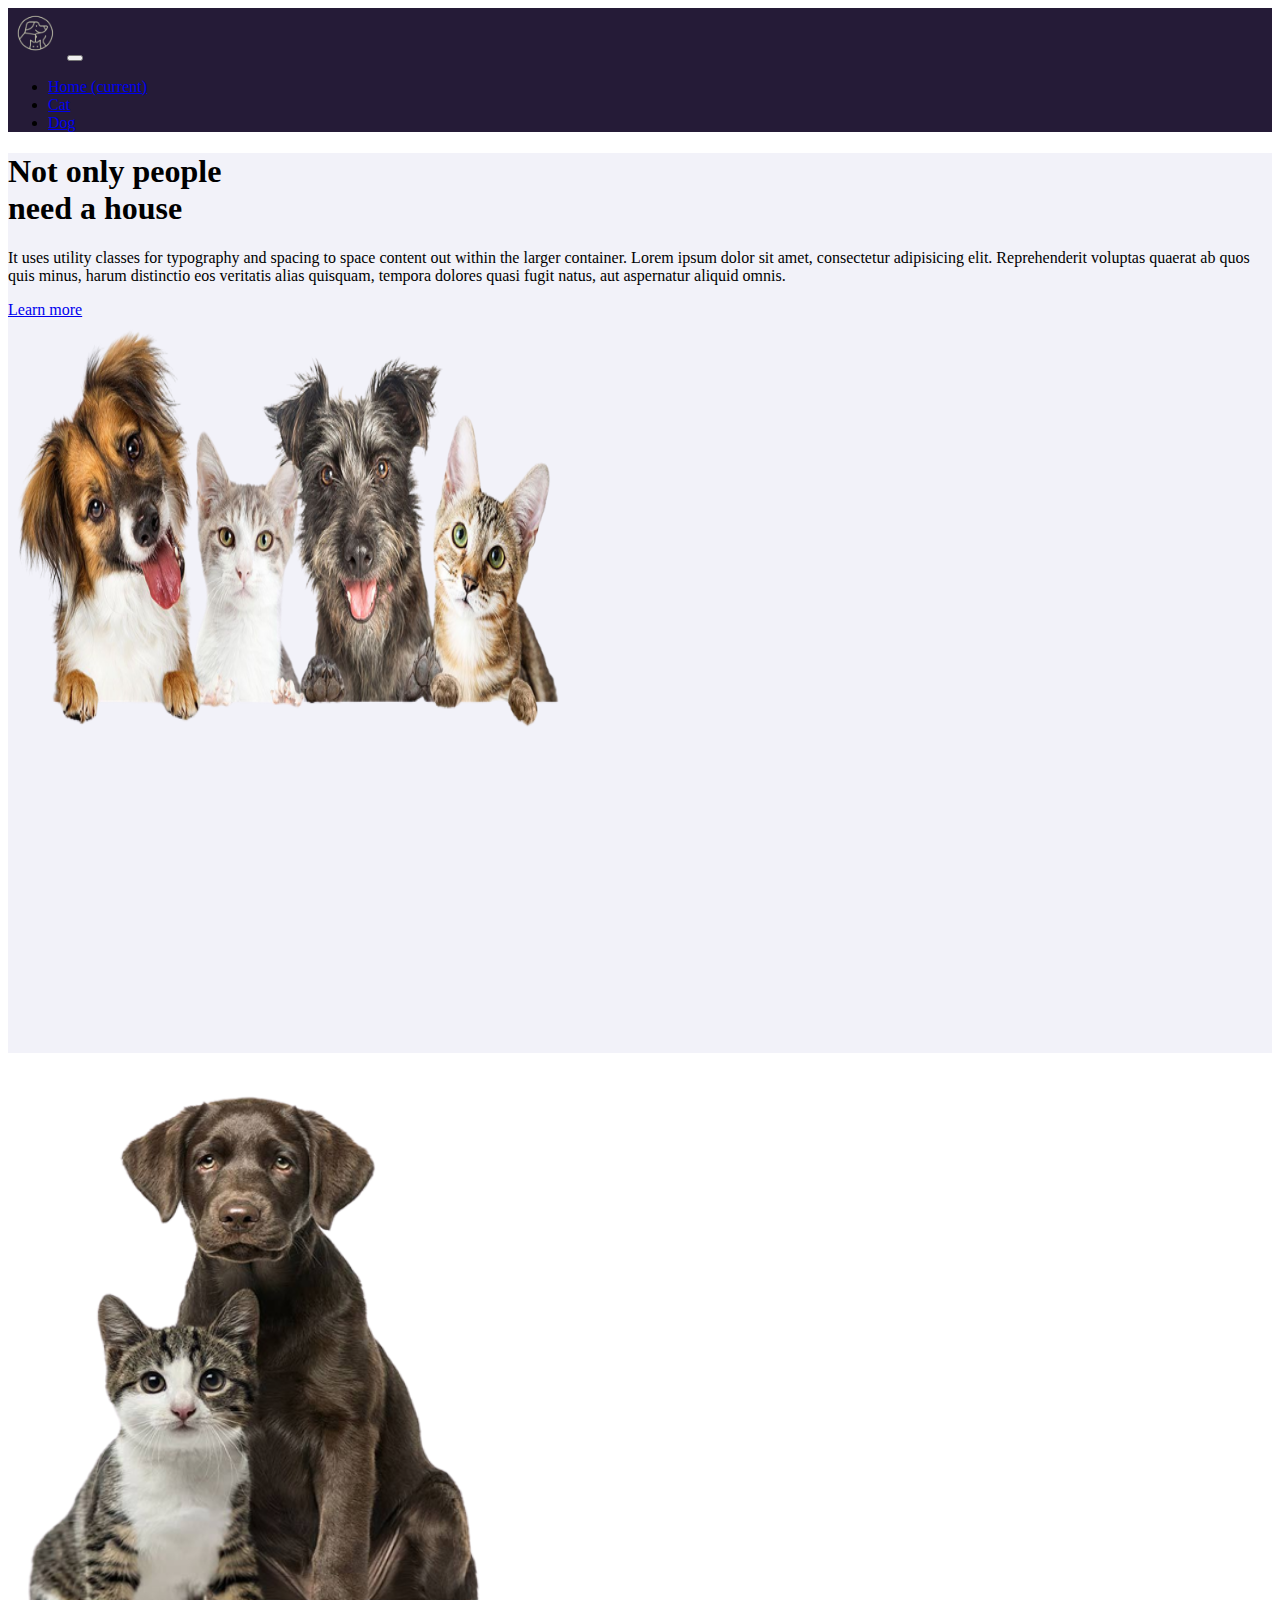
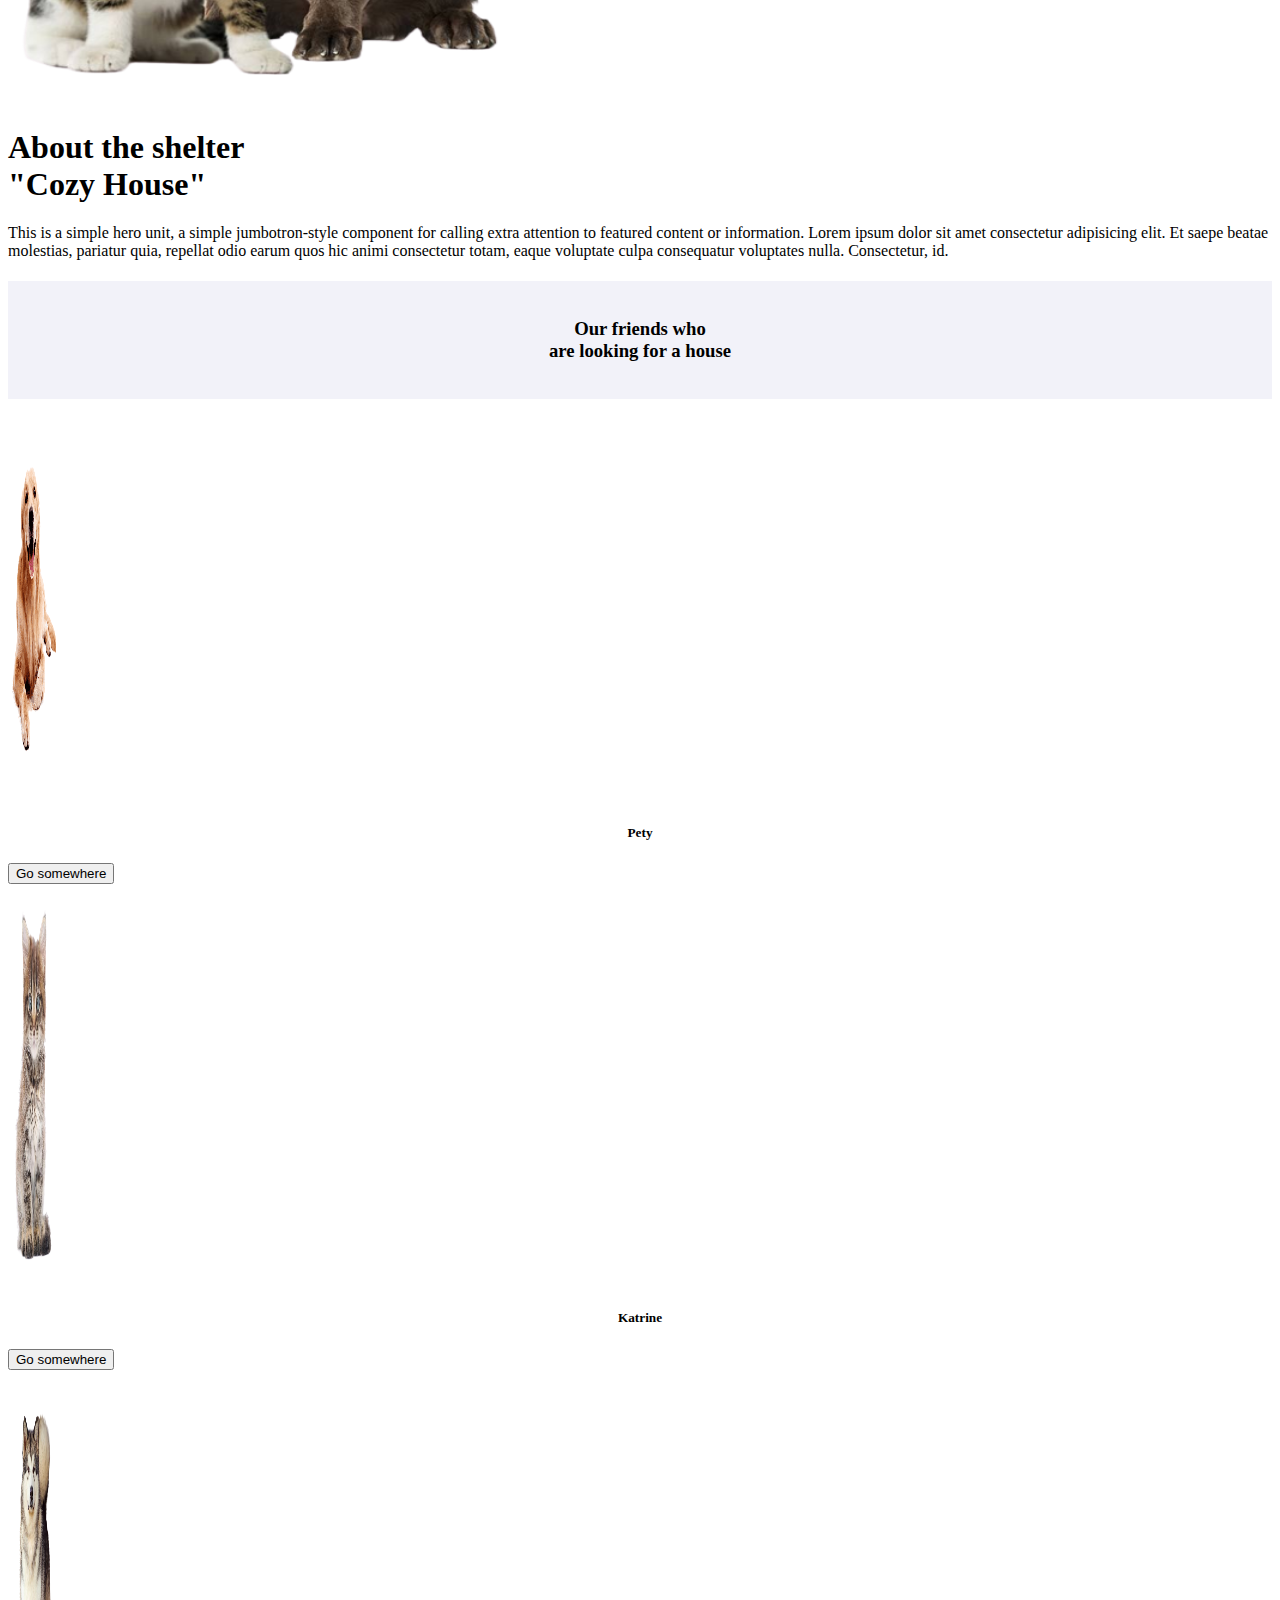
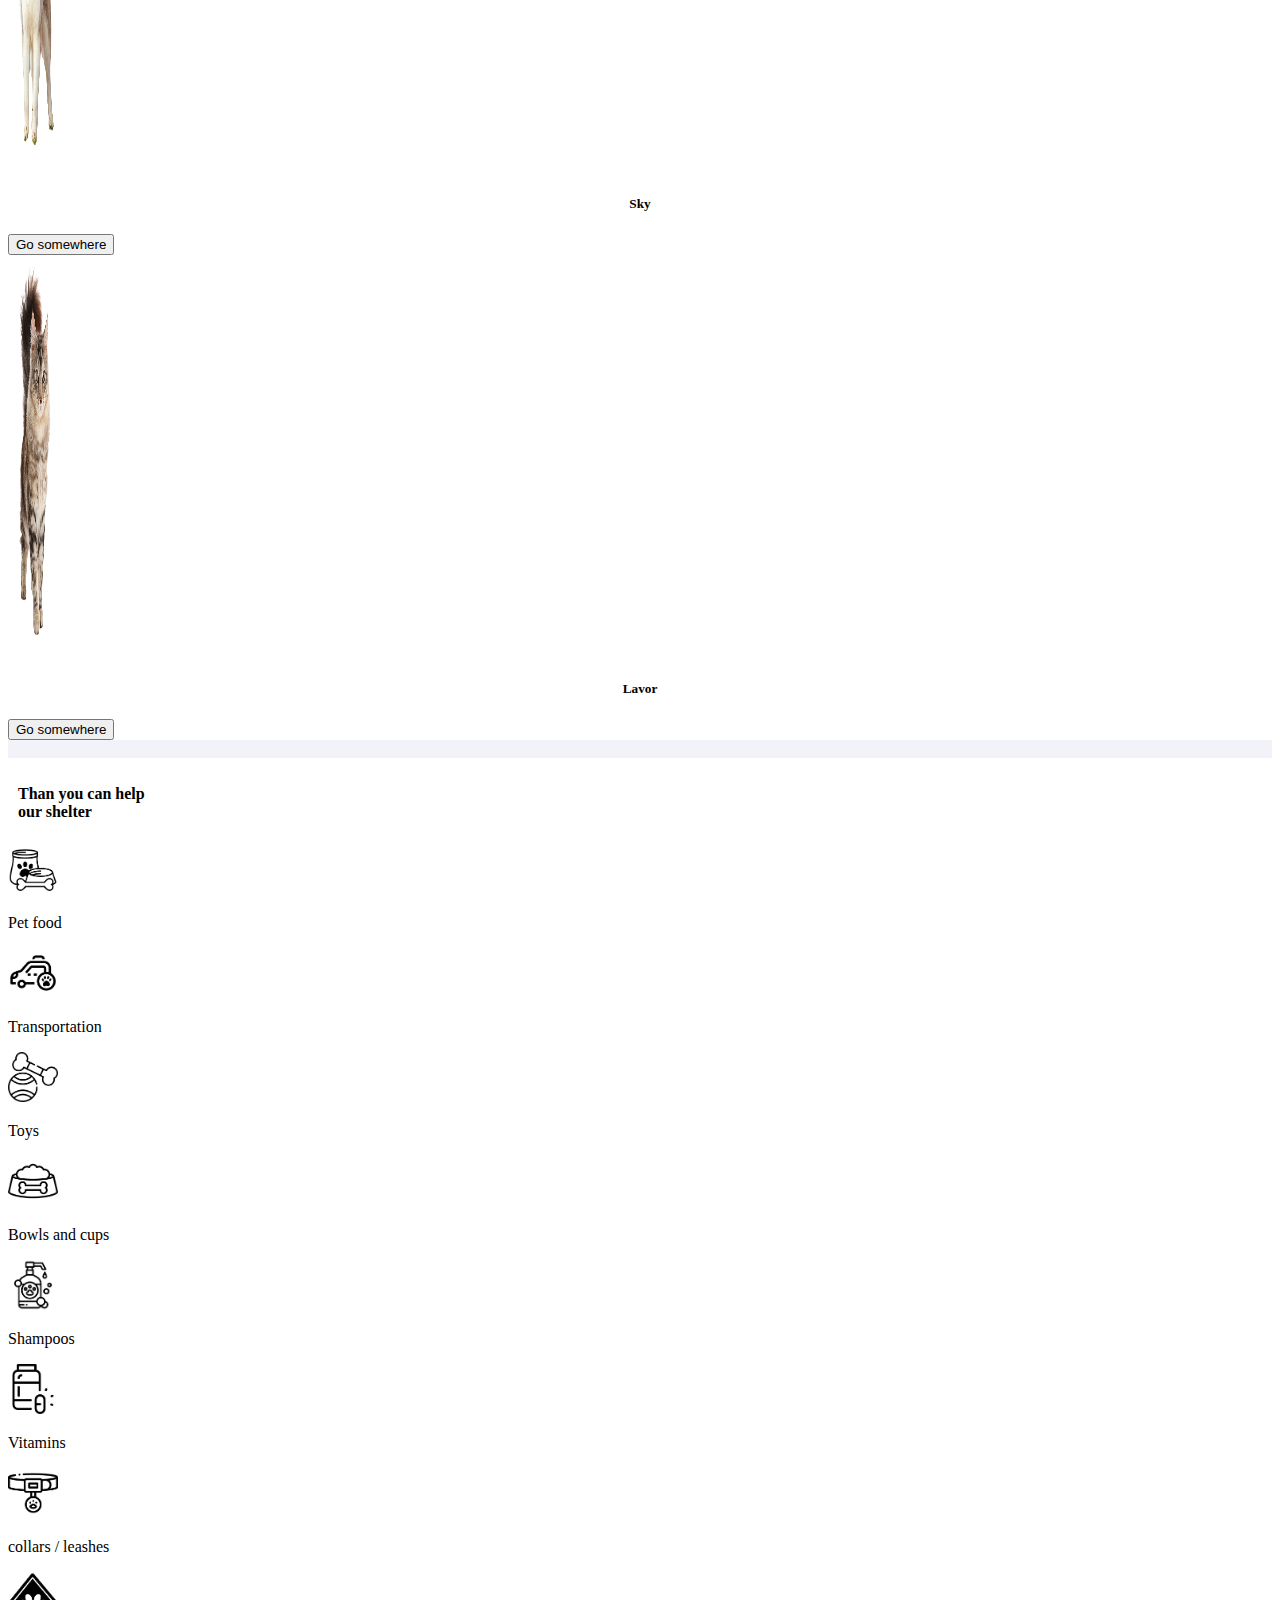
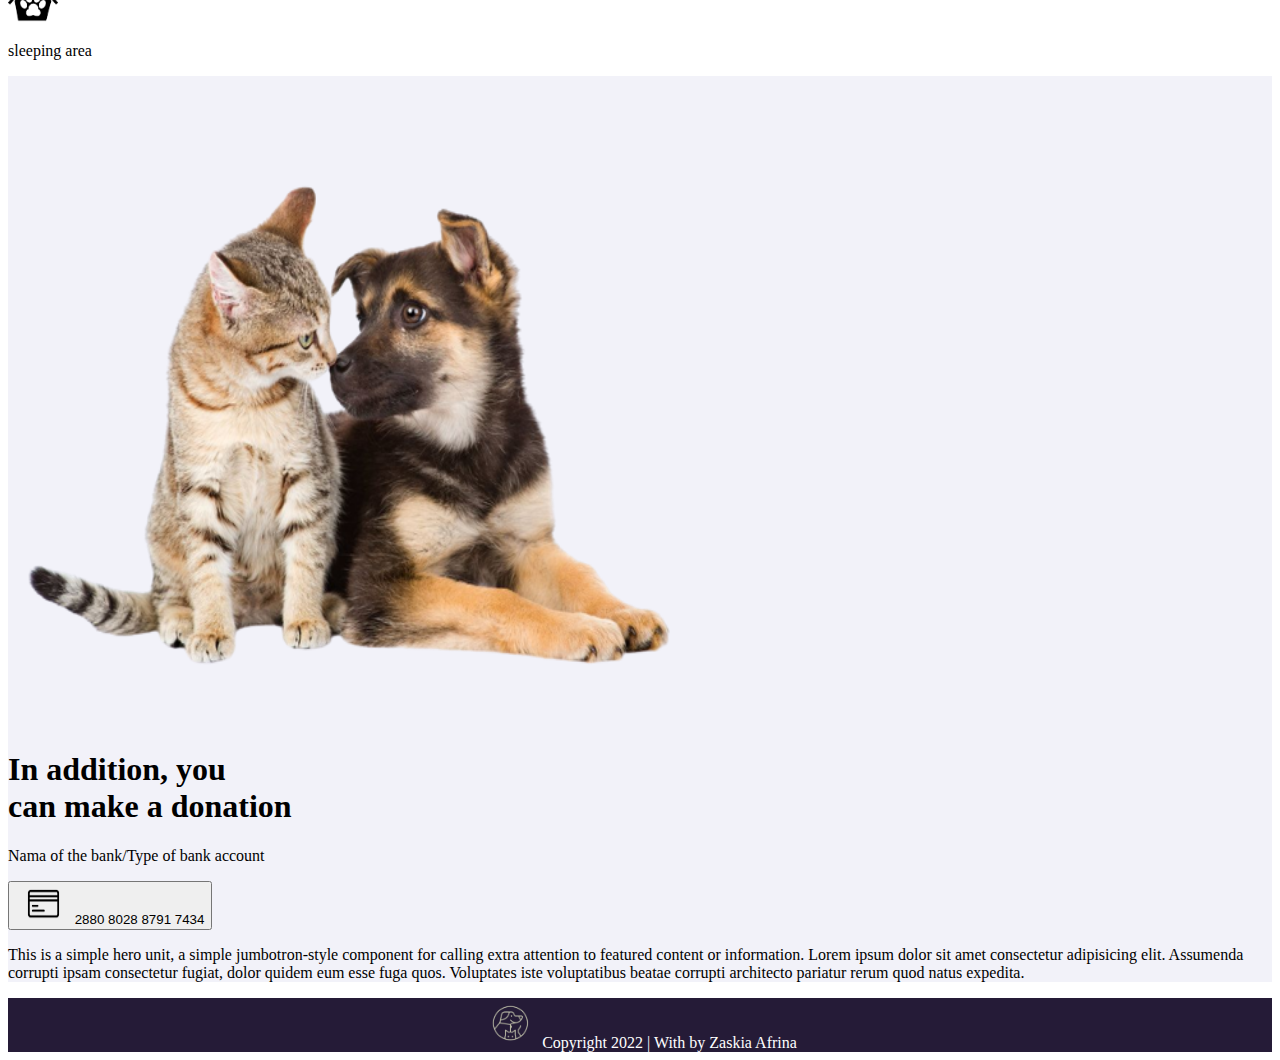
<file: index.html>
<!doctype html>
<html lang="en">
  <head>
    <!-- Required meta tags -->
    <meta charset="utf-8">
    <meta name="viewport" content="width=device-width, initial-scale=1, shrink-to-fit=no">

    <!-- Bootstrap CSS -->
    <link rel="stylesheet" href="https://cdn.jsdelivr.net/npm/bootstrap@4.6.2/dist/css/bootstrap.min.css" integrity="sha384-xOolHFLEh07PJGoPkLv1IbcEPTNtaed2xpHsD9ESMhqIYd0nLMwNLD69Npy4HI+N" crossorigin="anonymous">
    <link rel="stylesheet" href="style1.css">

    <title>pet shop</title>
  </head>
  <body>
    <!-- Navbar -->
      <nav class="navbar navbar-expand-lg navbar-dark fixed-top">
        <div class="container">
         <img src="logo.png" width="55" height="50" alt="">
         <button class="navbar-toggler" type="button" data-toggle="collapse" data-target="#navbarNav" aria-controls="navbarNav" aria-expanded="false" aria-label="Toggle navigation">
           <span class="navbar-toggler-icon"></span>
         </button>
         <div class="collapse navbar-collapse" id="navbarNav">
           <ul class="navbar-nav ml-auto">
             <li class="nav-item active">
               <a class="nav-link" href="#">Home <span class="sr-only">(current)</span></a>
             </li>
             <li class="nav-item">
               <a class="nav-link" href="cat.html">Cat</a>
             </li>
             <li class="nav-item">
               <a class="nav-link" href="dog.html">Dog</a>
             </li>
           </ul>
         </div>
        </div>
       </nav>

    <!-- Akhir Navbar -->

    <!-- jumbotron -->
    <div class="jumbotron d-flex align-items-center ">
<div class="container">
  <div class="row d-flex align-items-center">
    <div class="col-sm-6"><h1 class="display-4">Not only people<br>need a house</h1>
      <p>It uses utility classes for typography and spacing to space content out within the larger container. Lorem ipsum dolor sit amet, consectetur adipisicing elit. Reprehenderit voluptas quaerat ab quos quis minus, harum distinctio eos veritatis alias quisquam, tempora dolores quasi fugit natus, aut aspernatur aliquid omnis.</p>
      <a href="#" class="btn btn-secondary btn-lg rounded-pill" role="button" aria-pressed="true">Learn more</a>
    </div>
       <div class="col-sm-6">
        <img src="satu.png" width="560" height="470" alt="">
       </div>
       
      </div>
</div>
      </div>


    <!-- Akhir Carousel -->

      <div class="benner">
        <div class="container">
            <div class="row d-flex align-items-center">
                <div class="col-sm-6"> <img src="anjj.png" width="500" height="650"></div>          
                <div class="col-sm-6"> <h1 class="display-4">About the shelter<br>"Cozy House"</h1>
                    <p class="lead">This is a simple hero unit, a simple jumbotron-style component for calling extra attention to featured content or information. Lorem ipsum dolor sit amet consectetur adipisicing elit. Et saepe beatae molestias, pariatur quia, repellat odio earum quos hic animi consectetur totam, eaque voluptate culpa consequatur voluptates nulla. Consectetur, id.</p>     
            </div>
        </div>
        </div>
      </div>
    <!-- Akhir Jumbotron -->

    <!-- card -->
    <br><div class="konten">
          <br><h3 align="center">Our friends who<br>are looking for a house</h3><br>
          <div class="row">
              <div class="col-sm-3">
                  <div class="card">
                      <img src="za1.png" width="50" height="400" class="card-img-top" alt="...">
                      <div class="card-body">
                        <h5 class="card-title" align="center">Pety</h5>
                        <button type="button" class="btn btn-outline-secondary rounded-pill">Go somewhere</button>
                      </div>
                    </div>    
              </div>
              <div class="col-sm-3">
                  <div class="card">
                      <img src="kucing.png" width="50" height="400" class="card-img-top" alt="...">
                      <div class="card-body">
                        <h5 class="card-title" align="center">Katrine</h5>
                        <button type="button" class="btn btn-outline-secondary rounded-pill">Go somewhere</button>
                      </div>
                    </div>    
              </div>
              <div class="col-sm-3">
                  <div class="card">
                      <img src="alaskan.png" width="50" height="400" class="card-img-top" alt="...">
                      <div class="card-body">
                        <h5 class="card-title" align="center">Sky</h5>
                        <button type="button" class="btn btn-outline-secondary rounded-pill">Go somewhere</button>
                      </div>
                    </div>                         
              </div>
              <div class="col-sm-3">
                <div class="card">
                    <img src="za3.png" width="50" height="400" class="card-img-top" alt="...">
                    <div class="card-body">
                      <h5 class="card-title" align="center">Lavor</h5>
                      <button type="button" class="btn btn-outline-secondary rounded-pill">Go somewhere</button>
                    </div>
                  </div>                         
            </div>
          </div>
          <br>
      </div>
    <!-- akhir card -->

    <!-- ketagori -->
    <div class="container mt-5 mb-5">
      <div class="judul-kategori bg-light">
        <h4 class="text-center text-dark">Than you can help<br>our shelter</h4>
      </div>
      <div class="row text-center row-kategori mt-3">
        <div class="col-lg-3 col-md-3 col-sm-4 col-6">
          <div class="Kategori">
            <a href=""><img src="makan.png" class="img-kategori mt-3" /></a>
            <p class="mt-1">Pet food</p>
          </div>
        </div>
        <div class="col-lg-3 col-md-3 col-sm-4 col-6">
          <div class="Kategori">
            <a href=""><img src="transportation.png" class="img-kategori mt-3" /></a>
            <p class="mt-1">Transportation</p>
          </div>
        </div>
        <div class="col-lg-3 col-md-3 col-sm-4 col-6">
          <div class="menu-kategori">
            <a href=""><img src="toys.png" class="img-kategori mt-3" /></a>
            <p class="mt-1">Toys</p>
          </div>
        </div>
        <div class="col-lg-3 col-md-3 col-sm-4 col-6">
          <div class="menu-kategori">
            <a href=""><img src="makan2.png" class="img-kategori mt-3" /></a>
            <p class="mt-1">Bowls and cups</p>
          </div>
        </div>
        <div class="col-lg-3 col-md-3 col-sm-4 col-6">
          <div class="menu-kategori">
            <a href=""><img src="shamp.png" class="img-kategori mt-3" /></a>
            <p class="mt-1">Shampoos</p>
          </div>
        </div>
        <div class="col-lg-3 col-md-3 col-sm-4 col-6">
          <div class="menu-kategori">
            <a href=""><img src="vitamin.png" class="img-kategori mt-3" /></a>
            <p class="mt-1">Vitamins</p>
          </div>
        </div>
        <div class="col-lg-3 col-md-3 col-sm-4 col-6">
          <div class="menu-kategori">
            <a href=""><img src="les.png" class="img-kategori mt-3" /></a>
            <p class="mt-1">collars / leashes</p>
          </div>
        </div>
        <div class="col-lg-3 col-md-3 col-sm-4 col-6">
          <div class="menu-kategori">
            <a href=""><img src="rumah.png" class="img-kategori mt-3" /></a>
            <p class="mt-1">sleeping area</p>
          </div>
        </div>
      </div>
    </div>
    <!-- akhir ketagori -->

    <div class="zaskia">
      <div class="benner">
        <div class="row d-flex align-items-center">
            <div class="col-sm-6"> <img src="ki2.png" width="700" height="650"></div>          
            <div class="col-sm-6"> <h1 class="display-4">In addition, you<br>can make a donation</h1>
              <p class="lead">Nama of the bank/Type of bank account</p>
              <button type="button" class="btn btn-secondary btn-sm" > <img src="kartu.png" width="55" height="40"> 2880 8028 8791 7434</button>
                <p class="lead">This is a simple hero unit, a simple jumbotron-style component for calling extra attention to featured content or information. Lorem ipsum dolor sit amet consectetur adipisicing elit. Assumenda corrupti ipsam consectetur fugiat, dolor quidem eum esse fuga quos. Voluptates iste voluptatibus beatae corrupti architecto pariatur rerum quod natus expedita.</p>     
             </div>
        </div>
  </div>
    </div>

  <!-- footer -->
    <div class="footer" align="center">
      <img src="logo.png" width="55" height="50">
      <span class="text-light">Copyright 2022 | With <i class="bi bi-heart-fill text-danger"></i> by Zaskia Afrina</a></span>
    </div>
    <!-- akhir footer -->

    

    <!-- Optional JavaScript; choose one of the two! -->

    <!-- Option 1: jQuery and Bootstrap Bundle (includes Popper) -->
    <script src="https://cdn.jsdelivr.net/npm/jquery@3.5.1/dist/jquery.slim.min.js" integrity="sha384-DfXdz2htPH0lsSSs5nCTpuj/zy4C+OGpamoFVy38MVBnE+IbbVYUew+OrCXaRkfj" crossorigin="anonymous"></script>
    <script src="https://cdn.jsdelivr.net/npm/bootstrap@4.6.2/dist/js/bootstrap.bundle.min.js" integrity="sha384-Fy6S3B9q64WdZWQUiU+q4/2Lc9npb8tCaSX9FK7E8HnRr0Jz8D6OP9dO5Vg3Q9ct" crossorigin="anonymous"></script>

    <!-- Option 2: Separate Popper and Bootstrap JS -->
    <!--
    <script src="https://cdn.jsdelivr.net/npm/jquery@3.5.1/dist/jquery.slim.min.js" integrity="sha384-DfXdz2htPH0lsSSs5nCTpuj/zy4C+OGpamoFVy38MVBnE+IbbVYUew+OrCXaRkfj" crossorigin="anonymous"></script>
    <script src="https://cdn.jsdelivr.net/npm/popper.js@1.16.1/dist/umd/popper.min.js" integrity="sha384-9/reFTGAW83EW2RDu2S0VKaIzap3H66lZH81PoYlFhbGU+6BZp6G7niu735Sk7lN" crossorigin="anonymous"></script>
    <script src="https://cdn.jsdelivr.net/npm/bootstrap@4.6.2/dist/js/bootstrap.min.js" integrity="sha384-+sLIOodYLS7CIrQpBjl+C7nPvqq+FbNUBDunl/OZv93DB7Ln/533i8e/mZXLi/P+" crossorigin="anonymous"></script>
    -->
  </body>
</html>
</file>
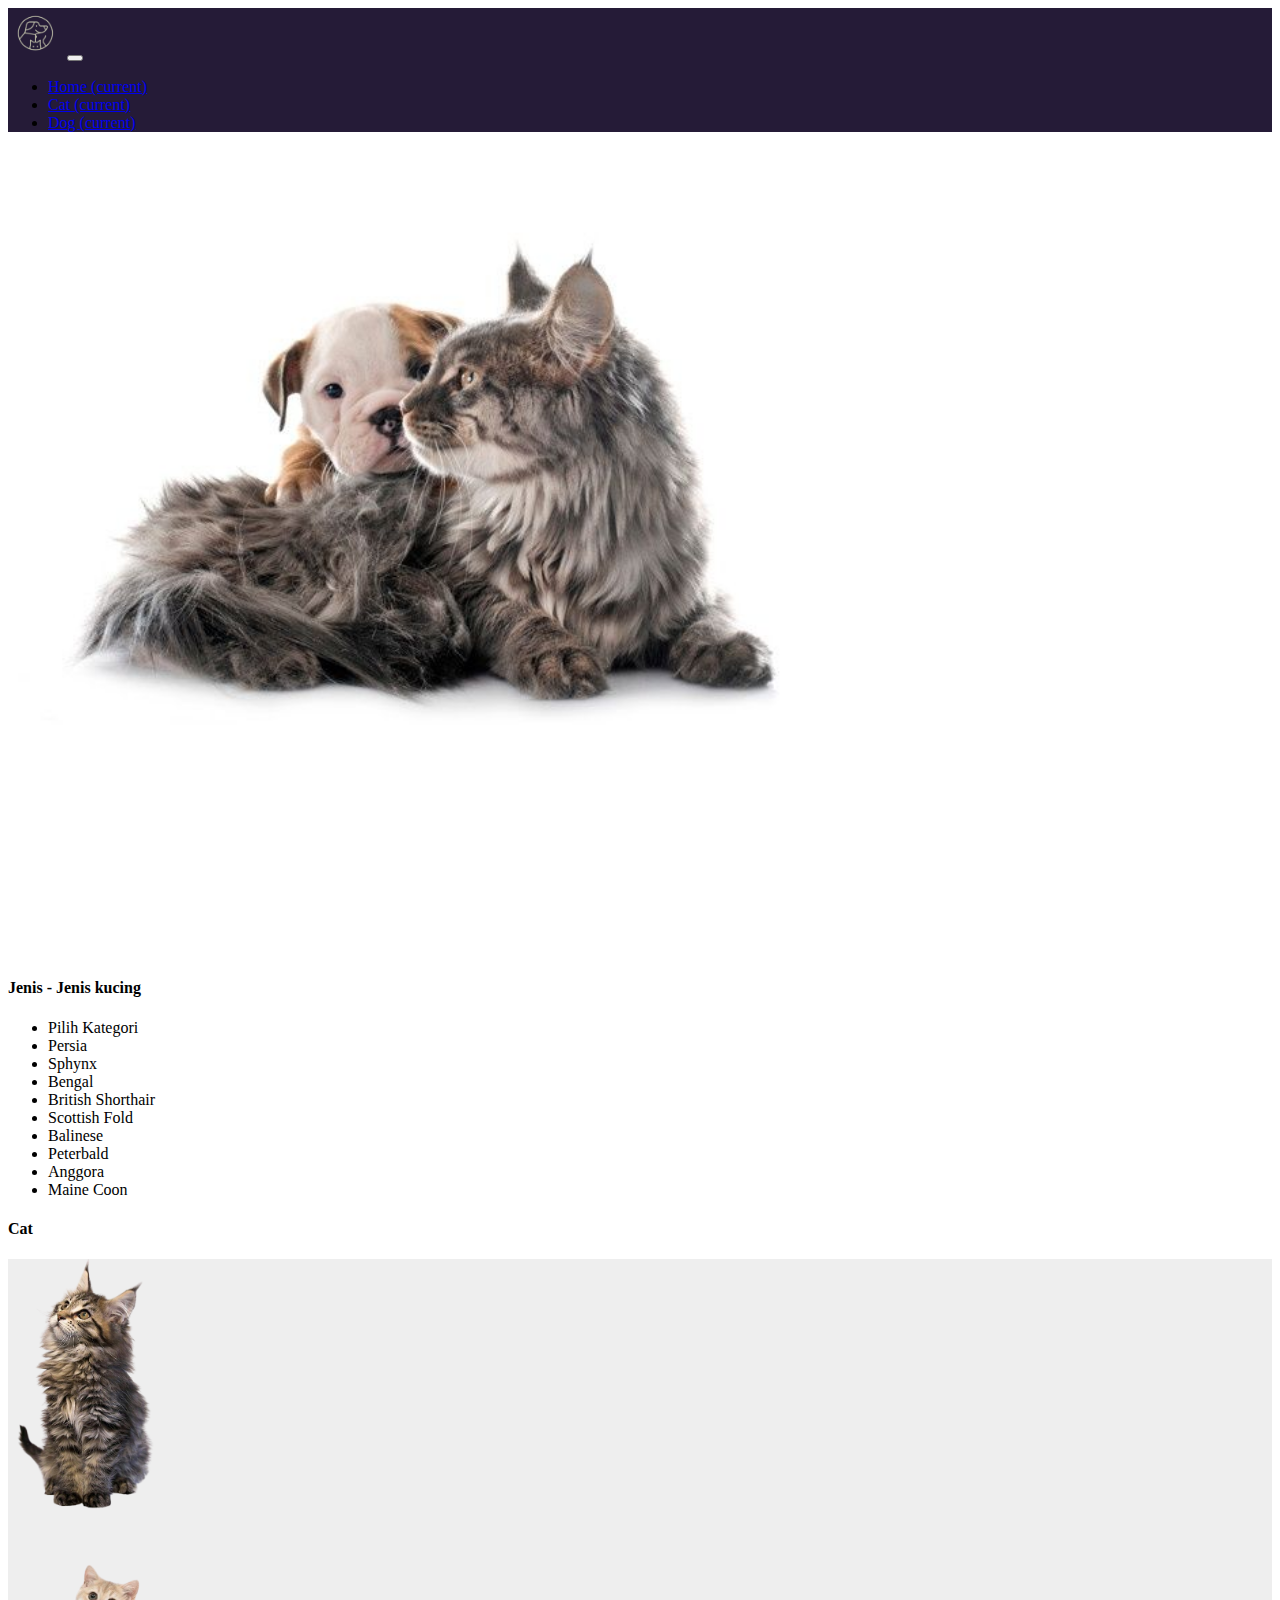
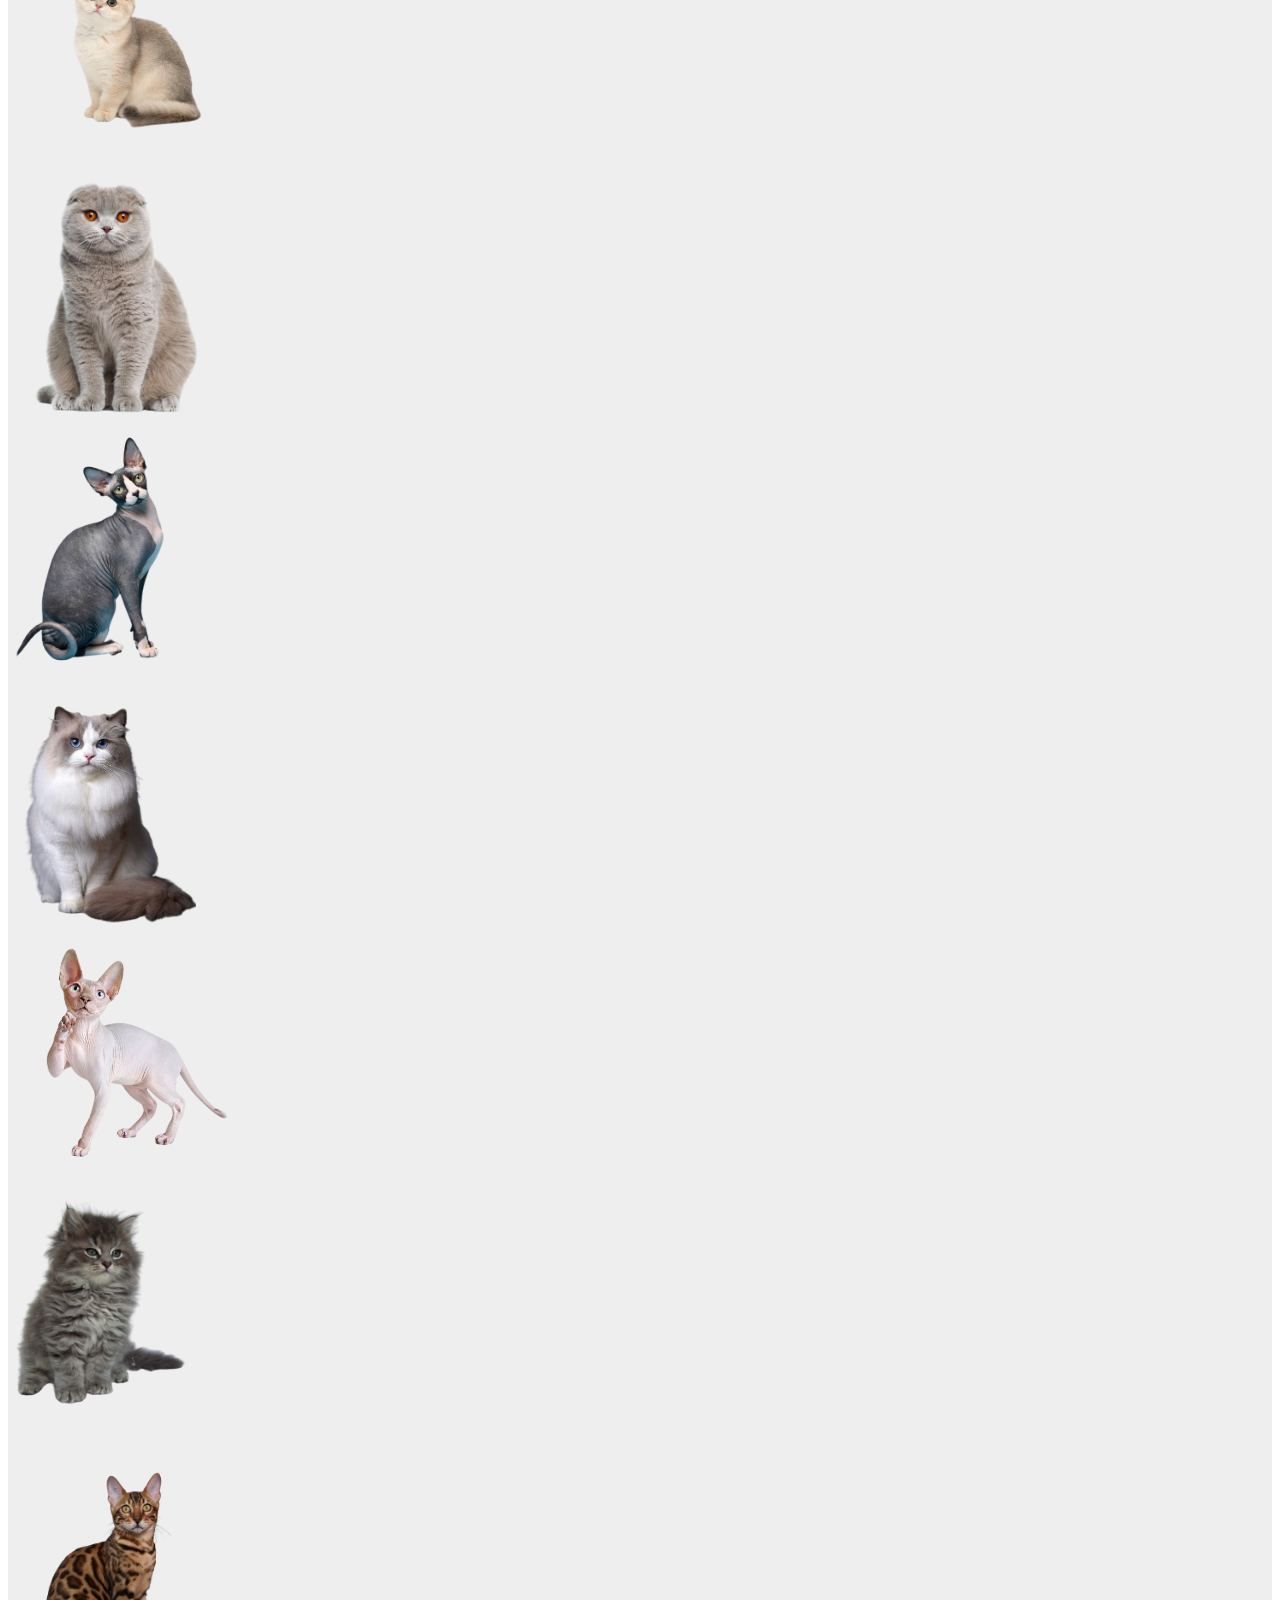
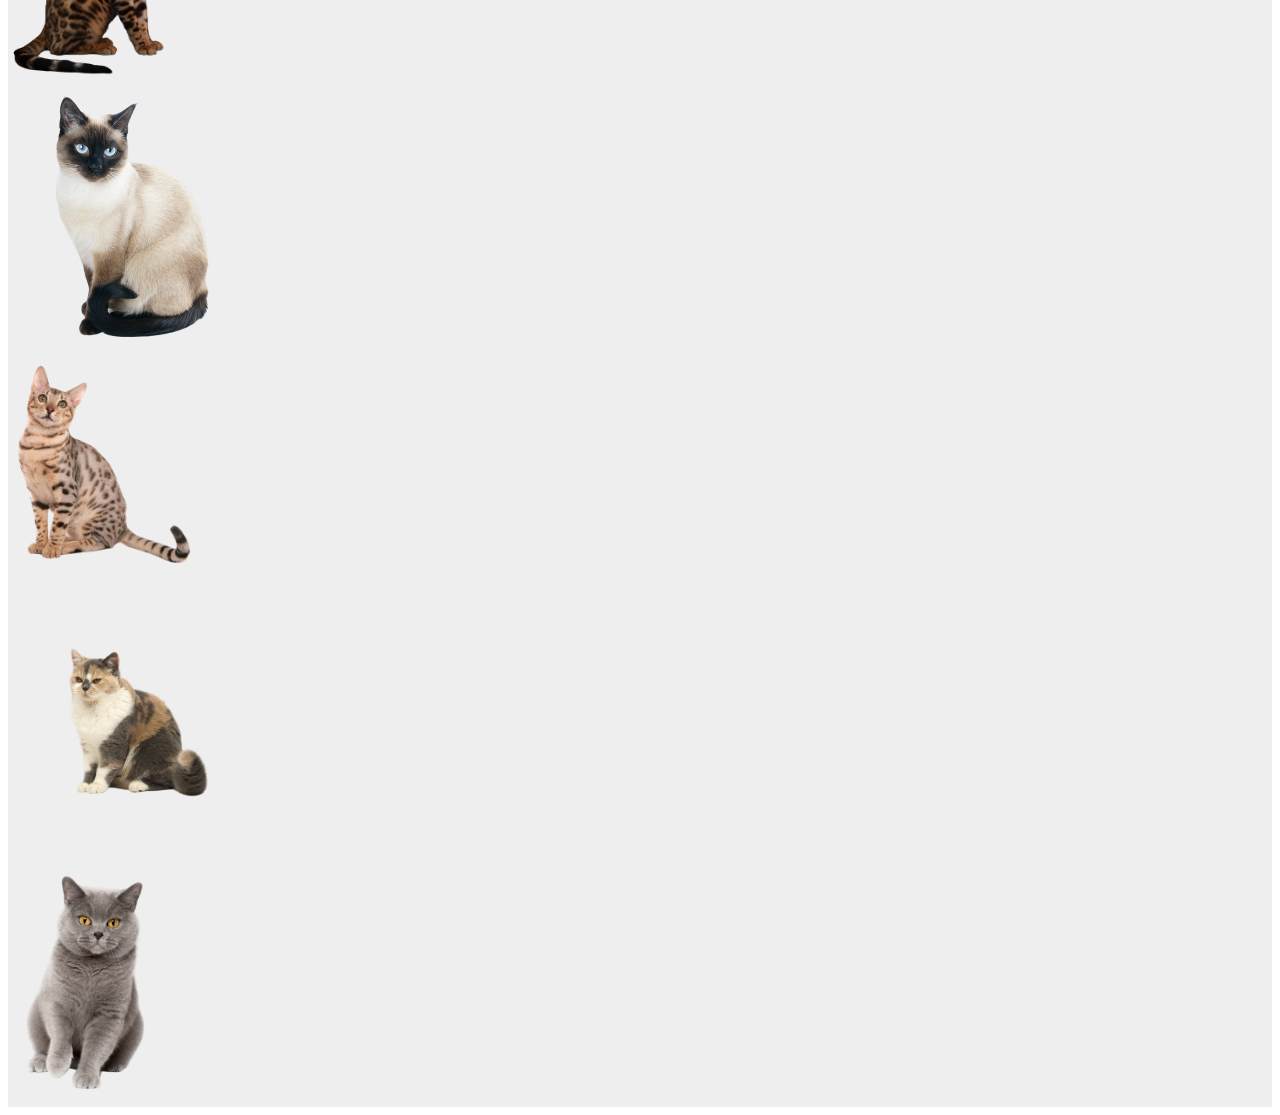
<file: cat.html>
<!doctype html>
<html lang="en">
  <head>
    <!-- Required meta tags -->
    <meta charset="utf-8">
    <meta name="viewport" content="width=device-width, initial-scale=1, shrink-to-fit=no">

    <!-- Bootstrap CSS -->
    <link rel="stylesheet" href="https://cdn.jsdelivr.net/npm/bootstrap@4.6.2/dist/css/bootstrap.min.css" integrity="sha384-xOolHFLEh07PJGoPkLv1IbcEPTNtaed2xpHsD9ESMhqIYd0nLMwNLD69Npy4HI+N" crossorigin="anonymous">
    <link rel="stylesheet" href="style1.css">

    <title>cat</title>
  </head>
  <body>

     <!-- Navbar -->
     <nav class="navbar navbar-expand-lg navbar-dark fixed-top">
        <div class="container">
         <img src="logo.png" width="55" height="50" alt="">
         <button class="navbar-toggler" type="button" data-toggle="collapse" data-target="#navbarNav" aria-controls="navbarNav" aria-expanded="false" aria-label="Toggle navigation">
           <span class="navbar-toggler-icon"></span>
         </button>
         <div class="collapse navbar-collapse" id="navbarNav">
           <ul class="navbar-nav ml-auto">
             <li class="nav-item active">
               <a class="nav-link" href="index.html">Home <span class="sr-only">(current)</span></a>
             </li>
             <li class="nav-item">
               <a class="nav-link" href="cat.html">Cat <span class="sr-only">(current)</span></a>
             </li>
             <li class="nav-item">
               <a class="nav-link" href="dog.html">Dog <span class="sr-only">(current)</span></a>
             </li>
           </ul>
         </div>
        </div>
       </nav>
    <!-- Akhir Navbar -->

    <div class="benner">
        <div class="container">
            <div class="row d-flex align-items-center">
                <div class="col-sm-4"> <img src="dua.jpg" align="center" width="850" height="600"></div>          
            </div>
        </div>
        </div>
      </div>

    <!-- cat -->
    <div class="kia">
      <div class="container-fluid py-5 produk-kategori">
        <div class="container">
          <div class="row">
            <div class="col-md-4 col-lg-3">
              <h4>Jenis - Jenis kucing</h4>
              <ul class="list-group">
                <li class="list-group-item active" aria-current="true">Pilih Kategori</li>
                <li class="list-group-item">Persia</li>
                <li class="list-group-item">Sphynx</li>
                <li class="list-group-item">Bengal</li>
                <li class="list-group-item">British Shorthair</li>
                <li class="list-group-item">Scottish Fold</li>
                <li class="list-group-item">Balinese</li>
                <li class="list-group-item">Peterbald</li>
                <li class="list-group-item">Anggora</li>
                <li class="list-group-item">Maine Coon</li>
              </ul>
            </div>
            <div class="col-md-9 col-lg-9">
                <h4 class="text-center mb-4 mt-3">Cat</h4>
                <div class="row">
                  <div class="col-sm-6 col-lg-4 mb-3">
                    <div class="card text-center">
                      <a href="c1.png" data-toggle="lightbox" data-caption="produk1">
                        <img src="c1.png" height="250" class="card-img-top" />
                      </a>
                      <div class="card-body text-light">
                        <div class="bintang text-warning">
                          <i class="bi bi-star-fill"></i>
                          <i class="bi bi-star-fill"></i>
                          <i class="bi bi-star-fill"></i>
                          <i class="bi bi-star-fill"></i>
                          <i class="bi bi-star"></i>
                        </div>
                      </div>
                    </div>
                  </div>
                  <div class="col-sm-6 col-lg-4 mb-3">
                    <div class="card text-center">
                      <a href="c2.png" data-toggle="lightbox" data-caption="produk2">
                        <img src="c2.png" height="250" class="card-img-top" />
                      </a>
                      <div class="card-body text-light">
                        <div class="bintang text-warning">
                          <i class="bi bi-star-fill"></i>
                          <i class="bi bi-star-fill"></i>
                          <i class="bi bi-star-fill"></i>
                          <i class="bi bi-star-fill"></i>
                          <i class="bi bi-star"></i>
                        </div>
                      </div>
                    </div>
                  </div>
                  <div class="col-sm-6 col-lg-4 mb-3">
                    <div class="card text-center">
                      <a href="c3.png" data-toggle="lightbox" data-caption="produk3">
                        <img src="c3.png" height="250" class="card-img-top" />
                      </a>
                      <div class="card-body text-light">
                        <div class="bintang text-warning">
                          <i class="bi bi-star-fill"></i>
                          <i class="bi bi-star-fill"></i>
                          <i class="bi bi-star-fill"></i>
                          <i class="bi bi-star-fill"></i>
                          <i class="bi bi-star"></i>
                        </div>
                      </div>
                    </div>
                  </div>
                  <div class="col-sm-6 col-lg-4 mb-3">
                    <div class="card text-center">
                      <a href="c4.png" data-toggle="lightbox" data-caption="produk3">
                        <img src="c4.png" height="250" class="card-img-top" />
                      </a>
                      <div class="card-body text-light">
                        <div class="bintang text-warning">
                          <i class="bi bi-star-fill"></i>
                          <i class="bi bi-star-fill"></i>
                          <i class="bi bi-star-fill"></i>
                          <i class="bi bi-star-fill"></i>
                          <i class="bi bi-star"></i>
                        </div>
                      </div>
                    </div>
                  </div>
                  <div class="col-sm-6 col-lg-4 mb-3">
                    <div class="card text-center">
                      <a href="c5.png" data-toggle="lightbox" data-caption="produk3">
                        <img src="c5.png" height="250" class="card-img-top" />
                      </a>
                      <div class="card-body text-light">
                        <div class="bintang text-warning">
                          <i class="bi bi-star-fill"></i>
                          <i class="bi bi-star-fill"></i>
                          <i class="bi bi-star-fill"></i>
                          <i class="bi bi-star-fill"></i>
                          <i class="bi bi-star"></i>
                        </div>

                      </div>
                    </div>
                  </div>
                  <div class="col-sm-6 col-lg-4 mb-3">
                    <div class="card text-center">
                      <a href="c6.png" data-toggle="lightbox" data-caption="produk3">
                        <img src="c6.png" height="250" class="card-img-top" />
                      </a>
                      <div class="card-body text-light">
                        <div class="bintang text-warning">
                          <i class="bi bi-star-fill"></i>
                          <i class="bi bi-star-fill"></i>
                          <i class="bi bi-star-fill"></i>
                          <i class="bi bi-star-fill"></i>
                          <i class="bi bi-star"></i>
                        </div>
                      </div>
                    </div>
                  </div>
                  <div class="col-sm-6 col-lg-4 mb-3">
                    <div class="card text-center">
                      <a href="c7.png" data-toggle="lightbox" data-caption="produk3">
                        <img src="c7.png" height="250" class="card-img-top" />
                      </a>
                      <div class="card-body text-light">
                        <div class="bintang text-warning">
                          <i class="bi bi-star-fill"></i>
                          <i class="bi bi-star-fill"></i>
                          <i class="bi bi-star-fill"></i>
                          <i class="bi bi-star-fill"></i>
                          <i class="bi bi-star"></i>
                        </div>
                      </div>
                    </div>
                  </div>
                  <div class="col-sm-6 col-lg-4 mb-3">
                    <div class="card text-center">
                      <a href="c8.png" data-toggle="lightbox" data-caption="produk3">
                        <img src="c8.png" height="250" class="card-img-top" />
                      </a>
                      <div class="card-body text-light">
                        <div class="bintang text-warning">
                          <i class="bi bi-star-fill"></i>
                          <i class="bi bi-star-fill"></i>
                          <i class="bi bi-star-fill"></i>
                          <i class="bi bi-star-fill"></i>
                          <i class="bi bi-star"></i>
                        </div>
                      </div>
                    </div>
                  </div>
                  <div class="col-sm-6 col-lg-4 mb-3">
                    <div class="card text-center">
                      <a href="c9.png" data-toggle="lightbox" data-caption="produk3">
                        <img src="c9.png" height="250" class="card-img-top" />
                      </a>
                      <div class="card-body text-light">
                        <div class="bintang text-warning">
                          <i class="bi bi-star-fill"></i>
                          <i class="bi bi-star-fill"></i>
                          <i class="bi bi-star-fill"></i>
                          <i class="bi bi-star-fill"></i>
                          <i class="bi bi-star"></i>
                        </div>
                      </div>
                    </div>
                  </div>
                  <div class="col-sm-6 col-lg-4 mb-3">
                    <div class="card text-center">
                      <a href="c10.png" data-toggle="lightbox" data-caption="produk3">
                        <img src="c10.png" height="250" class="card-img-top" />
                      </a>
                      <div class="card-body text-light">
                        <div class="bintang text-warning">
                          <i class="bi bi-star-fill"></i>
                          <i class="bi bi-star-fill"></i>
                          <i class="bi bi-star-fill"></i>
                          <i class="bi bi-star-fill"></i>
                          <i class="bi bi-star"></i>
                        </div>
                      </div>
                    </div>
                  </div>
                  <div class="col-sm-6 col-lg-4 mb-3">
                    <div class="card text-center">
                      <a href="c11.png" data-toggle="lightbox" data-caption="produk3">
                        <img src="c11.png" height="250" class="card-img-top" />
                      </a>
                      <div class="card-body text-light">
                        <div class="bintang text-warning">
                          <i class="bi bi-star-fill"></i>
                          <i class="bi bi-star-fill"></i>
                          <i class="bi bi-star-fill"></i>
                          <i class="bi bi-star-fill"></i>
                          <i class="bi bi-star"></i>
                        </div>
                      </div>
                    </div>
                  </div>
                  <div class="col-sm-6 col-lg-4 mb-3">
                    <div class="card text-center">
                      <a href="c12.png" data-toggle="lightbox" data-caption="produk3">
                        <img src="c12.png" height="250" class="card-img-top" />
                      </a>
                      <div class="card-body text-light">
                        <div class="bintang text-warning">
                          <i class="bi bi-star-fill"></i>
                          <i class="bi bi-star-fill"></i>
                          <i class="bi bi-star-fill"></i>
                          <i class="bi bi-star-fill"></i>
                          <i class="bi bi-star"></i>
                        </div>
                      </div>
                    </div>
                  </div>
          </div>
        </div>
      </div>
    </div>
    
    
     <!-- Optional JavaScript; choose one of the two! -->

    <!-- Option 1: jQuery and Bootstrap Bundle (includes Popper) -->
    <script src="https://cdn.jsdelivr.net/npm/jquery@3.5.1/dist/jquery.slim.min.js" integrity="sha384-DfXdz2htPH0lsSSs5nCTpuj/zy4C+OGpamoFVy38MVBnE+IbbVYUew+OrCXaRkfj" crossorigin="anonymous"></script>
    <script src="https://cdn.jsdelivr.net/npm/bootstrap@4.6.2/dist/js/bootstrap.bundle.min.js" integrity="sha384-Fy6S3B9q64WdZWQUiU+q4/2Lc9npb8tCaSX9FK7E8HnRr0Jz8D6OP9dO5Vg3Q9ct" crossorigin="anonymous"></script>

    <!-- Option 2: Separate Popper and Bootstrap JS -->
    <!--
    <script src="https://cdn.jsdelivr.net/npm/jquery@3.5.1/dist/jquery.slim.min.js" integrity="sha384-DfXdz2htPH0lsSSs5nCTpuj/zy4C+OGpamoFVy38MVBnE+IbbVYUew+OrCXaRkfj" crossorigin="anonymous"></script>
    <script src="https://cdn.jsdelivr.net/npm/popper.js@1.16.1/dist/umd/popper.min.js" integrity="sha384-9/reFTGAW83EW2RDu2S0VKaIzap3H66lZH81PoYlFhbGU+6BZp6G7niu735Sk7lN" crossorigin="anonymous"></script>
    <script src="https://cdn.jsdelivr.net/npm/bootstrap@4.6.2/dist/js/bootstrap.min.js" integrity="sha384-+sLIOodYLS7CIrQpBjl+C7nPvqq+FbNUBDunl/OZv93DB7Ln/533i8e/mZXLi/P+" crossorigin="anonymous"></script>
    -->
  </body>
</html>
</file>
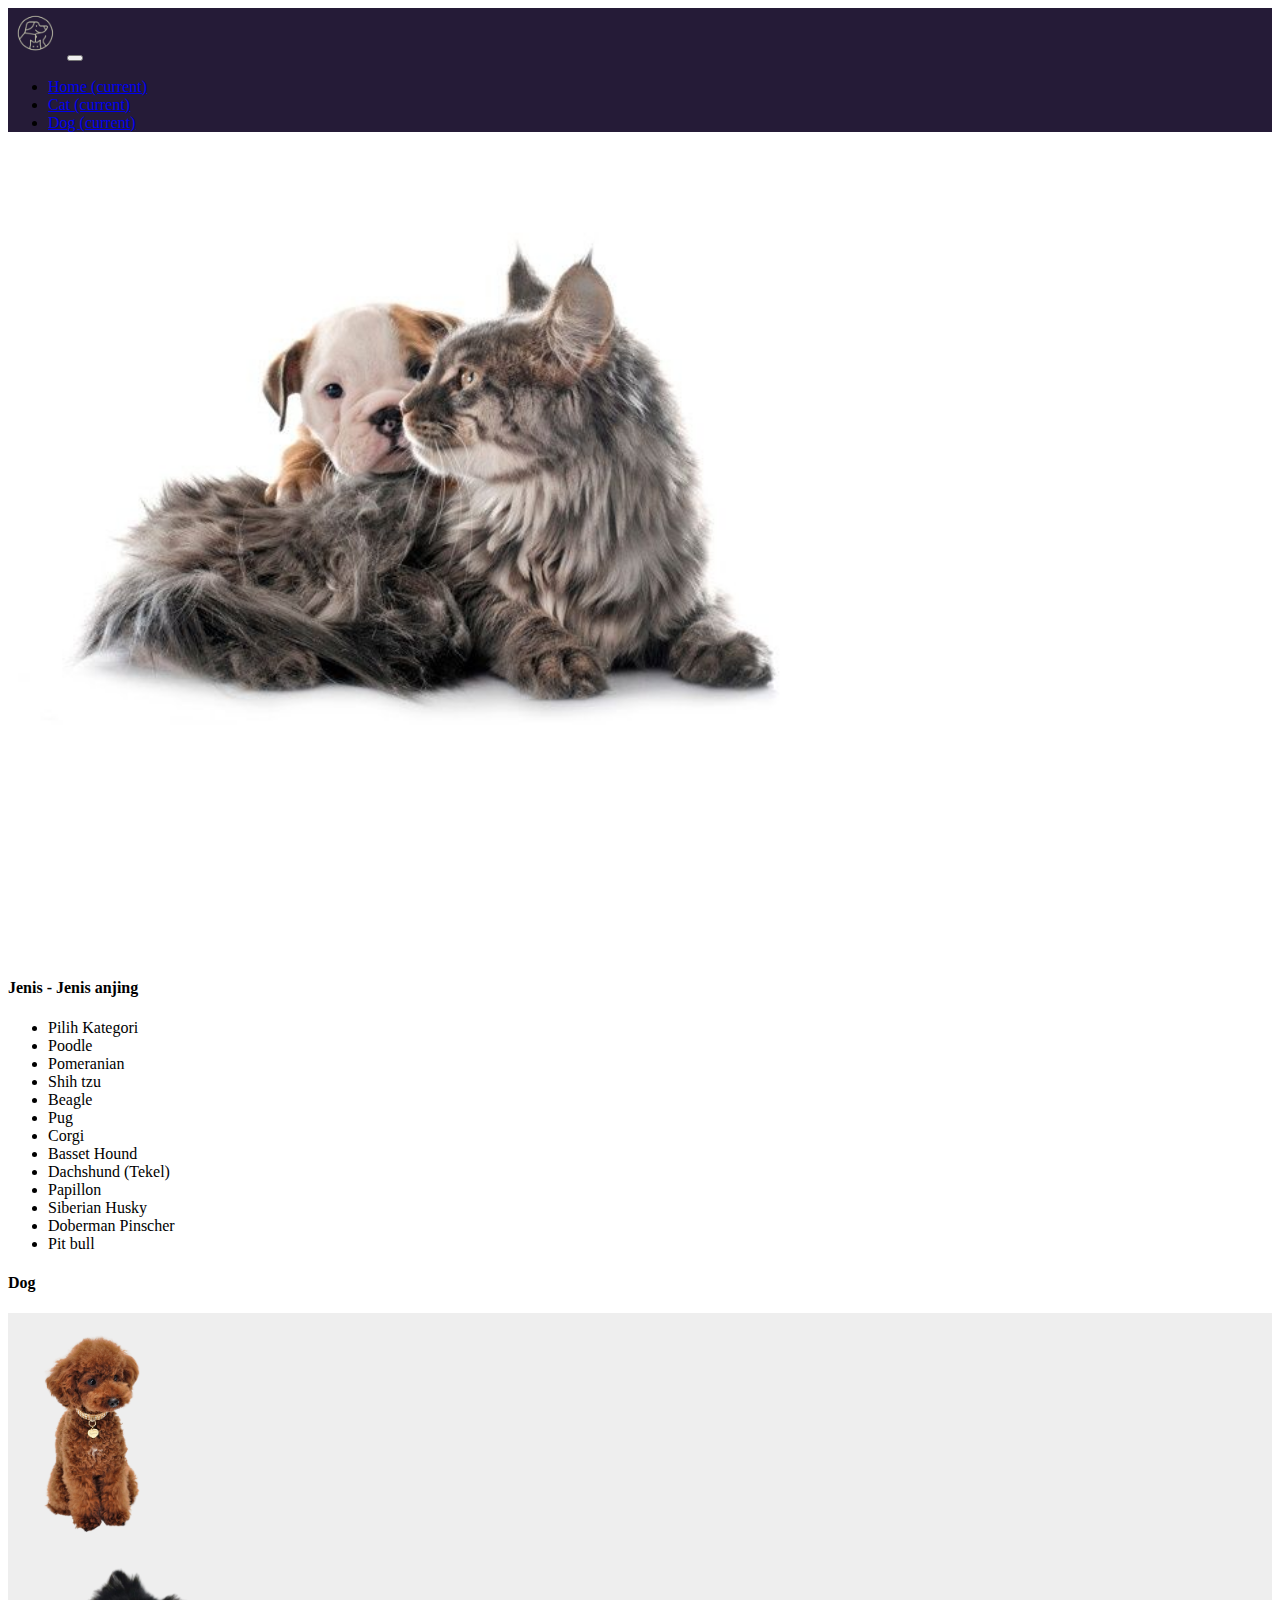
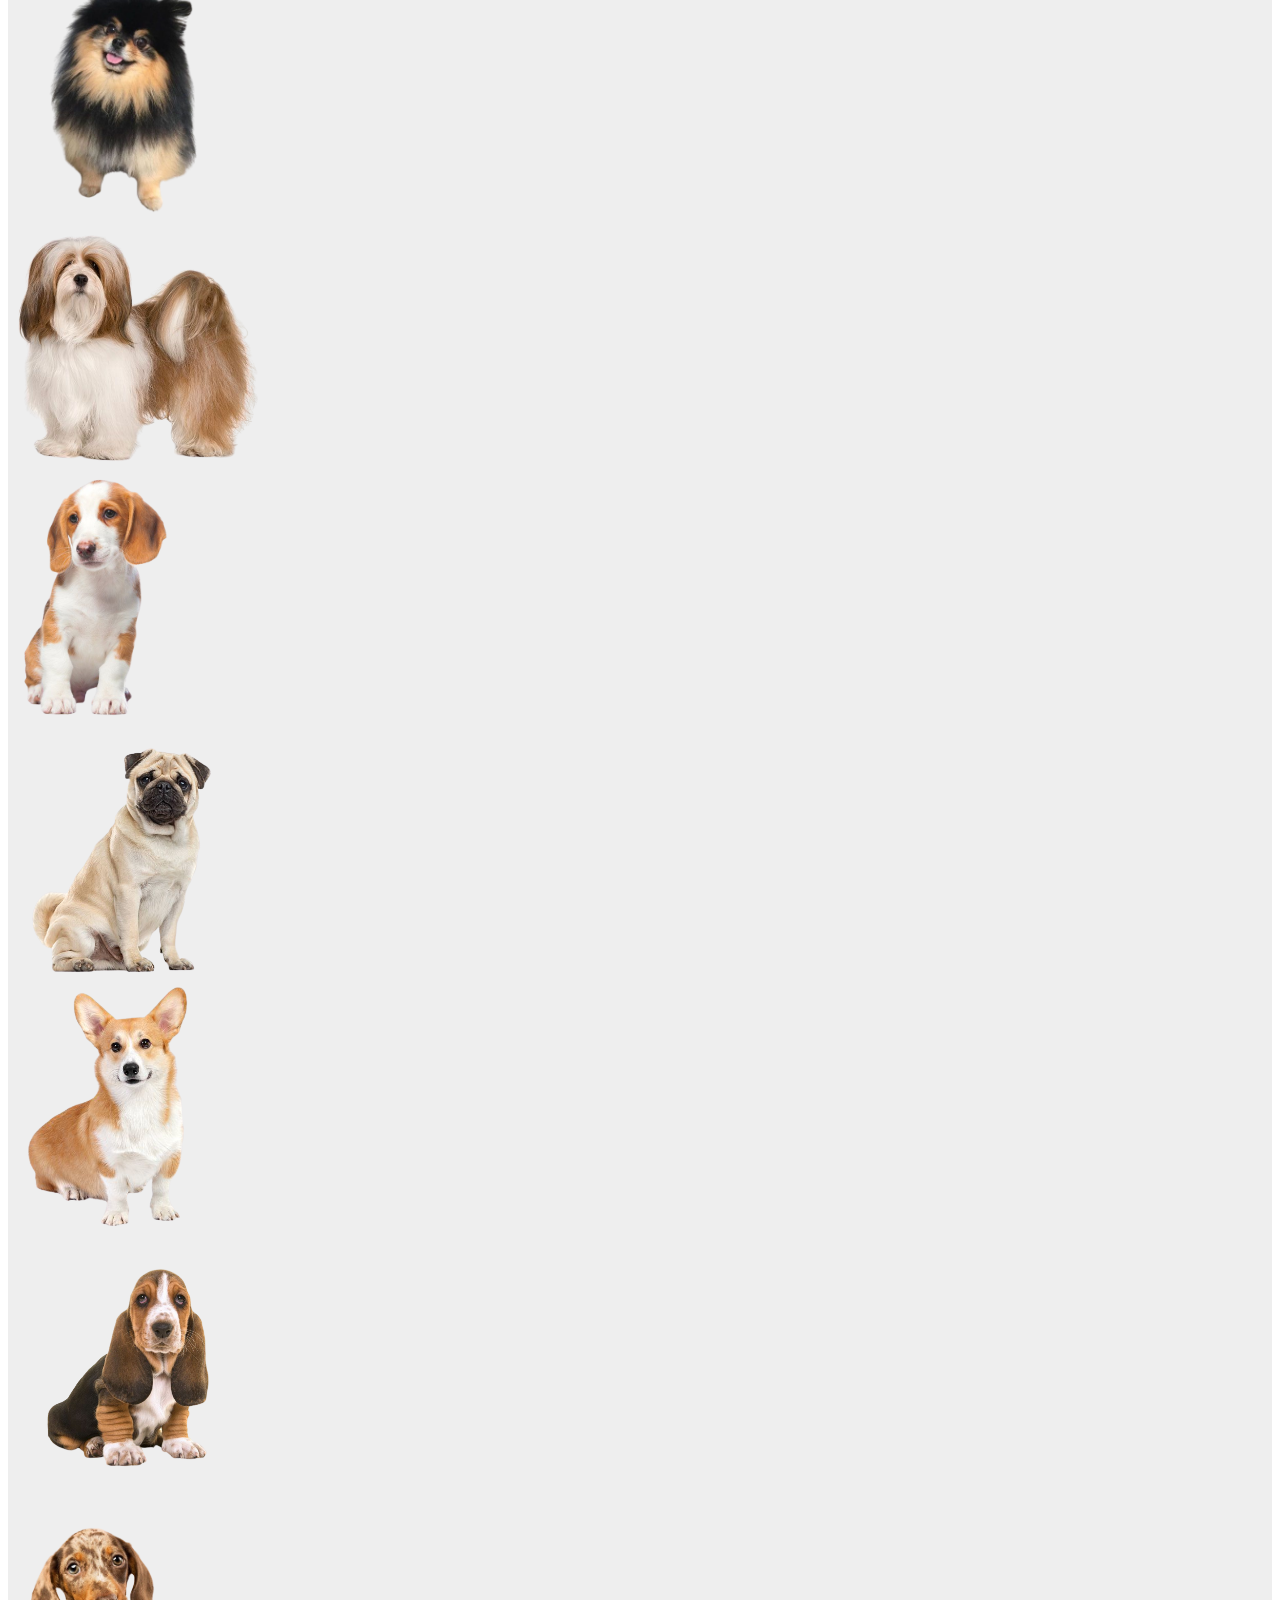
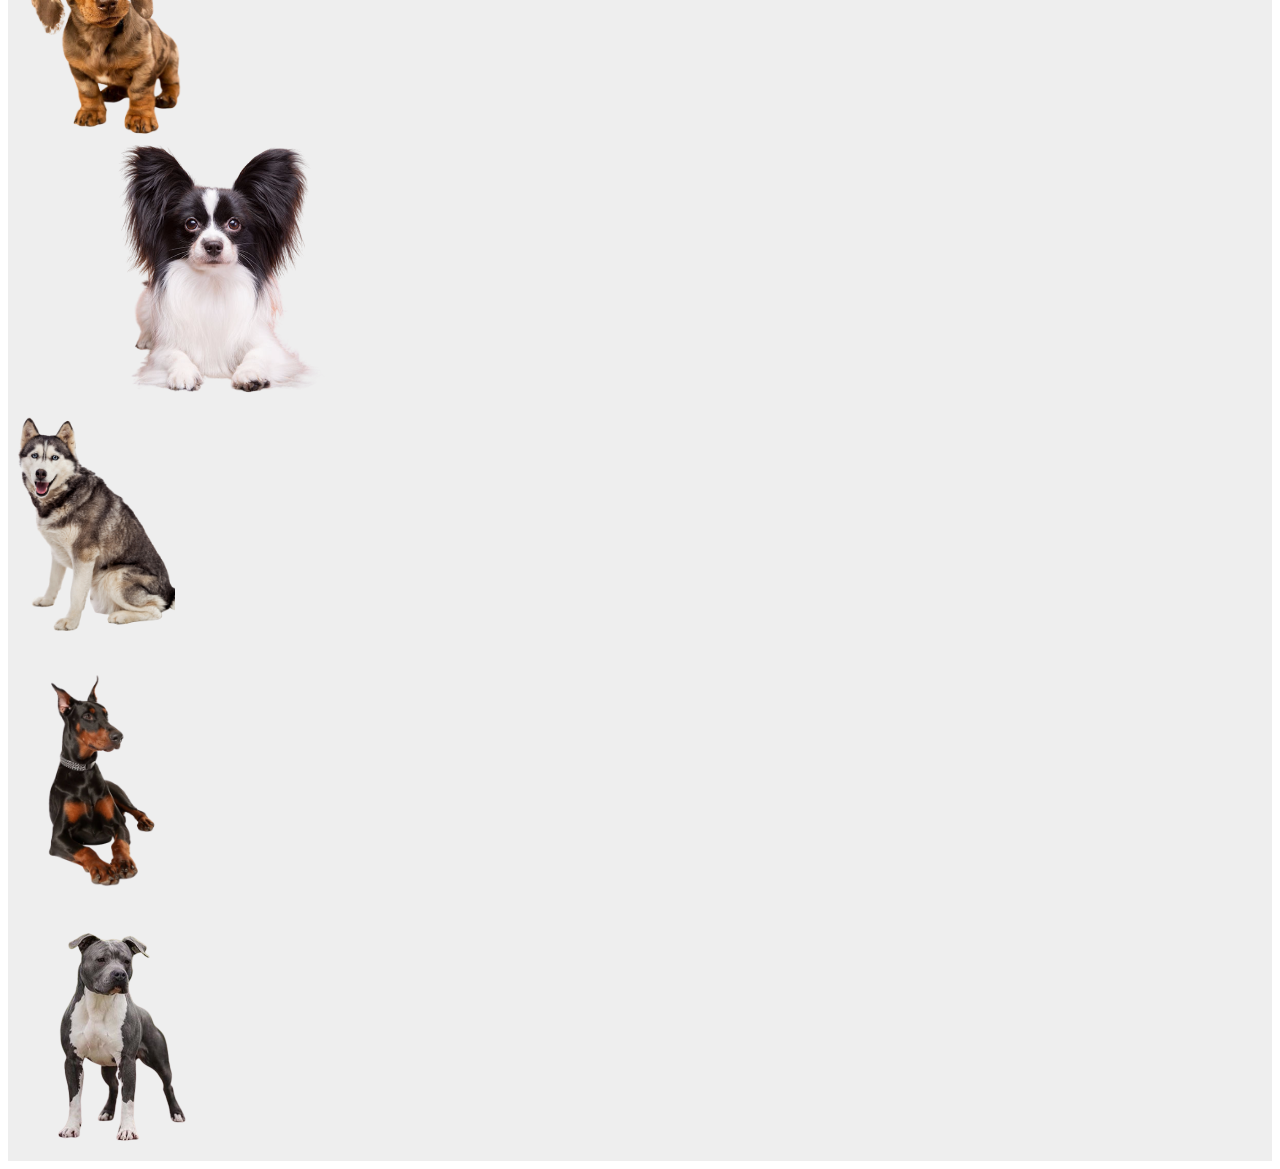
<file: dog.html>
<!doctype html>
<html lang="en">
  <head>
    <!-- Required meta tags -->
    <meta charset="utf-8">
    <meta name="viewport" content="width=device-width, initial-scale=1, shrink-to-fit=no">

    <!-- Bootstrap CSS -->
    <link rel="stylesheet" href="https://cdn.jsdelivr.net/npm/bootstrap@4.6.2/dist/css/bootstrap.min.css" integrity="sha384-xOolHFLEh07PJGoPkLv1IbcEPTNtaed2xpHsD9ESMhqIYd0nLMwNLD69Npy4HI+N" crossorigin="anonymous">
    <link rel="stylesheet" href="style1.css">

    <title>cat</title>
  </head>
  <body>

     <!-- Navbar -->
     <nav class="navbar navbar-expand-lg navbar-dark fixed-top">
        <div class="container">
         <img src="logo.png" width="55" height="50" alt="">
         <button class="navbar-toggler" type="button" data-toggle="collapse" data-target="#navbarNav" aria-controls="navbarNav" aria-expanded="false" aria-label="Toggle navigation">
           <span class="navbar-toggler-icon"></span>
         </button>
         <div class="collapse navbar-collapse" id="navbarNav">
           <ul class="navbar-nav ml-auto">
             <li class="nav-item active">
               <a class="nav-link" href="index.html">Home <span class="sr-only">(current)</span></a>
             </li>
             <li class="nav-item">
               <a class="nav-link" href="cat.html">Cat <span class="sr-only">(current)</span></a>
             </li>
             <li class="nav-item">
               <a class="nav-link" href="dog.html">Dog <span class="sr-only">(current)</span></a>
             </li>
           </ul>
         </div>
        </div>
       </nav>
    <!-- Akhir Navbar -->

    <div class="benner">
        <div class="container">
            <div class="row d-flex align-items-center">
                <div class="col-sm-4"> <img src="dua.jpg" align="center" width="850" height="600"></div>          
            </div>
        </div>
        </div>
      </div>

    <!-- cat -->
    <div class="kia">
      <div class="container-fluid py-5 produk-kategori">
        <div class="container">
          <div class="row">
            <div class="col-md-4 col-lg-3">
              <h4>Jenis - Jenis anjing</h4>
              <ul class="list-group">
                <li class="list-group-item active" aria-current="true">Pilih Kategori</li>
                <li class="list-group-item">Poodle</li>
                <li class="list-group-item">Pomeranian</li>
                <li class="list-group-item">Shih tzu</li>
                <li class="list-group-item">Beagle</li>
                <li class="list-group-item">Pug</li>
                <li class="list-group-item">Corgi</li>
                <li class="list-group-item">Basset Hound</li>
                <li class="list-group-item">Dachshund (Tekel)</li>
                <li class="list-group-item">Papillon</li>
                <li class="list-group-item">Siberian Husky</li>
                <li class="list-group-item">Doberman Pinscher</li>
                <li class="list-group-item">Pit bull</li>
              </ul>
            </div>
            <div class="col-md-9 col-lg-9">
                <h4 class="text-center mb-4 mt-3">Dog</h4>
                <div class="row">
                  <div class="col-sm-6 col-lg-4 mb-3">
                    <div class="card text-center">
                      <a href="j1.png" data-toggle="lightbox" data-caption="produk1">
                        <img src="j1.png" height="250" class="card-img-top" />
                      </a>
                      <div class="card-body text-light">
                        <div class="bintang text-warning">
                          <i class="bi bi-star-fill"></i>
                          <i class="bi bi-star-fill"></i>
                          <i class="bi bi-star-fill"></i>
                          <i class="bi bi-star-fill"></i>
                          <i class="bi bi-star"></i>
                        </div>
                      </div>
                    </div>
                  </div>
                  <div class="col-sm-6 col-lg-4 mb-3">
                    <div class="card text-center">
                      <a href="j2.png" data-toggle="lightbox" data-caption="produk2">
                        <img src="j2.png" height="250" class="card-img-top" />
                      </a>
                      <div class="card-body text-light">
                        <div class="bintang text-warning">
                          <i class="bi bi-star-fill"></i>
                          <i class="bi bi-star-fill"></i>
                          <i class="bi bi-star-fill"></i>
                          <i class="bi bi-star-fill"></i>
                          <i class="bi bi-star"></i>
                        </div>
                      </div>
                    </div>
                  </div>
                  <div class="col-sm-6 col-lg-4 mb-3">
                    <div class="card text-center">
                      <a href="j3.png" data-toggle="lightbox" data-caption="produk3">
                        <img src="j3.png" height="250" class="card-img-top" />
                      </a>
                      <div class="card-body text-light">
                        <div class="bintang text-warning">
                          <i class="bi bi-star-fill"></i>
                          <i class="bi bi-star-fill"></i>
                          <i class="bi bi-star-fill"></i>
                          <i class="bi bi-star-fill"></i>
                          <i class="bi bi-star"></i>
                        </div>
                      </div>
                    </div>
                  </div>
                  <div class="col-sm-6 col-lg-4 mb-3">
                    <div class="card text-center">
                      <a href="j4.png" data-toggle="lightbox" data-caption="produk3">
                        <img src="j4.png" height="250" class="card-img-top" />
                      </a>
                      <div class="card-body text-light">
                        <div class="bintang text-warning">
                          <i class="bi bi-star-fill"></i>
                          <i class="bi bi-star-fill"></i>
                          <i class="bi bi-star-fill"></i>
                          <i class="bi bi-star-fill"></i>
                          <i class="bi bi-star"></i>
                        </div>
                      </div>
                    </div>
                  </div>
                  <div class="col-sm-6 col-lg-4 mb-3">
                    <div class="card text-center">
                      <a href="j5.png" data-toggle="lightbox" data-caption="produk3">
                        <img src="j5.png" height="250" class="card-img-top" />
                      </a>
                      <div class="card-body text-light">
                        <div class="bintang text-warning">
                          <i class="bi bi-star-fill"></i>
                          <i class="bi bi-star-fill"></i>
                          <i class="bi bi-star-fill"></i>
                          <i class="bi bi-star-fill"></i>
                          <i class="bi bi-star"></i>
                        </div>

                      </div>
                    </div>
                  </div>
                  <div class="col-sm-6 col-lg-4 mb-3">
                    <div class="card text-center">
                      <a href="j6.png" data-toggle="lightbox" data-caption="produk3">
                        <img src="j6.png" height="250" class="card-img-top" />
                      </a>
                      <div class="card-body text-light">
                        <div class="bintang text-warning">
                          <i class="bi bi-star-fill"></i>
                          <i class="bi bi-star-fill"></i>
                          <i class="bi bi-star-fill"></i>
                          <i class="bi bi-star-fill"></i>
                          <i class="bi bi-star"></i>
                        </div>
                      </div>
                    </div>
                  </div>
                  <div class="col-sm-6 col-lg-4 mb-3">
                    <div class="card text-center">
                      <a href="c7.png" data-toggle="lightbox" data-caption="produk3">
                        <img src="j7.png" height="250" class="card-img-top" />
                      </a>
                      <div class="card-body text-light">
                        <div class="bintang text-warning">
                          <i class="bi bi-star-fill"></i>
                          <i class="bi bi-star-fill"></i>
                          <i class="bi bi-star-fill"></i>
                          <i class="bi bi-star-fill"></i>
                          <i class="bi bi-star"></i>
                        </div>
                      </div>
                    </div>
                  </div>
                  <div class="col-sm-6 col-lg-4 mb-3">
                    <div class="card text-center">
                      <a href="j8.png" data-toggle="lightbox" data-caption="produk3">
                        <img src="j8.png" height="250" class="card-img-top" />
                      </a>
                      <div class="card-body text-light">
                        <div class="bintang text-warning">
                          <i class="bi bi-star-fill"></i>
                          <i class="bi bi-star-fill"></i>
                          <i class="bi bi-star-fill"></i>
                          <i class="bi bi-star-fill"></i>
                          <i class="bi bi-star"></i>
                        </div>
                      </div>
                    </div>
                  </div>
                  <div class="col-sm-6 col-lg-4 mb-3">
                    <div class="card text-center">
                      <a href="j9.png" data-toggle="lightbox" data-caption="produk3">
                        <img src="j9.png" height="250" class="card-img-top" />
                      </a>
                      <div class="card-body text-light">
                        <div class="bintang text-warning">
                          <i class="bi bi-star-fill"></i>
                          <i class="bi bi-star-fill"></i>
                          <i class="bi bi-star-fill"></i>
                          <i class="bi bi-star-fill"></i>
                          <i class="bi bi-star"></i>
                        </div>
                      </div>
                    </div>
                  </div>
                  <div class="col-sm-6 col-lg-4 mb-3">
                    <div class="card text-center">
                      <a href="j10.png" data-toggle="lightbox" data-caption="produk3">
                        <img src="j10.png" height="250" class="card-img-top" />
                      </a>
                      <div class="card-body text-light">
                        <div class="bintang text-warning">
                          <i class="bi bi-star-fill"></i>
                          <i class="bi bi-star-fill"></i>
                          <i class="bi bi-star-fill"></i>
                          <i class="bi bi-star-fill"></i>
                          <i class="bi bi-star"></i>
                        </div>
                      </div>
                    </div>
                  </div>
                  <div class="col-sm-6 col-lg-4 mb-3">
                    <div class="card text-center">
                      <a href="j11.png" data-toggle="lightbox" data-caption="produk3">
                        <img src="j11.png" height="250" class="card-img-top" />
                      </a>
                      <div class="card-body text-light">
                        <div class="bintang text-warning">
                          <i class="bi bi-star-fill"></i>
                          <i class="bi bi-star-fill"></i>
                          <i class="bi bi-star-fill"></i>
                          <i class="bi bi-star-fill"></i>
                          <i class="bi bi-star"></i>
                        </div>
                      </div>
                    </div>
                  </div>
                  <div class="col-sm-6 col-lg-4 mb-3">
                    <div class="card text-center">
                      <a href="j12.png" data-toggle="lightbox" data-caption="produk3">
                        <img src="j12.png" height="250" class="card-img-top" />
                      </a>
                      <div class="card-body text-light">
                        <div class="bintang text-warning">
                          <i class="bi bi-star-fill"></i>
                          <i class="bi bi-star-fill"></i>
                          <i class="bi bi-star-fill"></i>
                          <i class="bi bi-star-fill"></i>
                          <i class="bi bi-star"></i>
                        </div>
                      </div>
                    </div>
                  </div>
          </div>
        </div>
      </div>
    </div>
    
     <!-- Optional JavaScript; choose one of the two! -->

    <!-- Option 1: jQuery and Bootstrap Bundle (includes Popper) -->
    <script src="https://cdn.jsdelivr.net/npm/jquery@3.5.1/dist/jquery.slim.min.js" integrity="sha384-DfXdz2htPH0lsSSs5nCTpuj/zy4C+OGpamoFVy38MVBnE+IbbVYUew+OrCXaRkfj" crossorigin="anonymous"></script>
    <script src="https://cdn.jsdelivr.net/npm/bootstrap@4.6.2/dist/js/bootstrap.bundle.min.js" integrity="sha384-Fy6S3B9q64WdZWQUiU+q4/2Lc9npb8tCaSX9FK7E8HnRr0Jz8D6OP9dO5Vg3Q9ct" crossorigin="anonymous"></script>

    <!-- Option 2: Separate Popper and Bootstrap JS -->
    <!--
    <script src="https://cdn.jsdelivr.net/npm/jquery@3.5.1/dist/jquery.slim.min.js" integrity="sha384-DfXdz2htPH0lsSSs5nCTpuj/zy4C+OGpamoFVy38MVBnE+IbbVYUew+OrCXaRkfj" crossorigin="anonymous"></script>
    <script src="https://cdn.jsdelivr.net/npm/popper.js@1.16.1/dist/umd/popper.min.js" integrity="sha384-9/reFTGAW83EW2RDu2S0VKaIzap3H66lZH81PoYlFhbGU+6BZp6G7niu735Sk7lN" crossorigin="anonymous"></script>
    <script src="https://cdn.jsdelivr.net/npm/bootstrap@4.6.2/dist/js/bootstrap.min.js" integrity="sha384-+sLIOodYLS7CIrQpBjl+C7nPvqq+FbNUBDunl/OZv93DB7Ln/533i8e/mZXLi/P+" crossorigin="anonymous"></script>
    -->
  </body>
</html>
</file>
<file: style1.css>
.jumbotron{
    /* background-image: url(zak.jpg); */
    background-size: cover;
    min-height: 100vh;
    background-color: rgb(242, 242, 249);
}
.navbar {
  background-color: #251B37;
}
.benner {
  min-height: 90vh;  
  margin: 0;
}
.konten {
  background-color: rgb(242, 242, 249);
  background-size: auto;
}
.card {
  background-color: white;
  align-items: center;
}

.button {
  align-items: center;
}
.img-kategori {
  width: 50px;
}
.img-kategori:hover {
  transform: scale(1.1);
  transition: 0.3s;
}
.row-kategori {
  
  margin: 0;
  color: black;
}
.judul-kategori {
  padding: 5px 10px;
}
.icon-service {
  width: 80px;
  height: 80px;
  border: solid white 2px;
  border-radius: 50%;
}

.icon-kategori:hover {
  transform: scale(1.1);
  transition: 0.3s;
}

.zaskia {
  background-color: rgb(242, 242, 249);
}
.footer {
  background-color: #251B37;
  color: white;
}
/* cat dog */
.kia .card {
  background-color: #EEEEEE;
}
</file>
